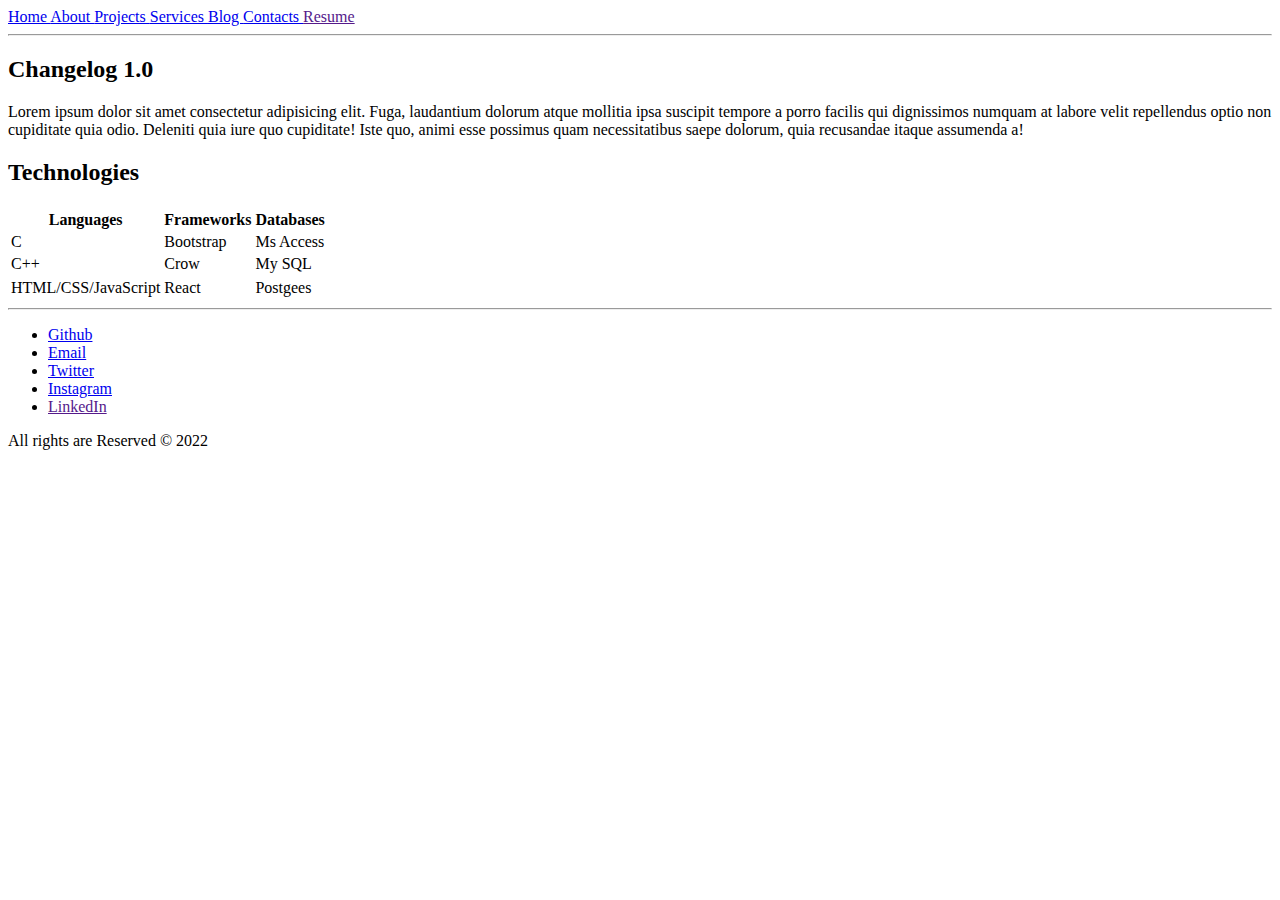
<file: about.html>
<!DOCTYPE html>
<html lang="en">
  <head>
    <meta charset="UTF-8" />
    <meta http-equiv="X-UA-Compatible" content="IE=edge" />
    <meta name="viewport" content="width=device-width, initial-scale=1.0" />
    <title>About</title>
  </head>
  <body>
    <!--Navigation Bar-->
    <nav>
        <a href="index.html">Home </a>
        <a href="about.html">About </a>
        <a href="projects.html">Projects </a>
        <a href="services.html">Services </a>
        <a href="blog.html">Blog </a>
        <a href="contacts.html">Contacts </a>
        <a href="">Resume </a>
      </nav>
      <hr />
      <!--Hero/JumboTron Section-->
      <header>

      </header>
      <!--Main Page Content-->
      <main>
          <section>
        <h2>Changelog 1.0</h2>
        <p>Lorem ipsum dolor sit amet consectetur adipisicing elit.
          Fuga, laudantium dolorum atque mollitia ipsa suscipit tempore 
          a porro facilis qui dignissimos numquam at labore velit repellendus 
          optio non cupiditate quia odio. Deleniti quia iure quo cupiditate! 
          Iste quo, animi esse possimus quam necessitatibus saepe dolorum, 
          quia recusandae itaque assumenda a!</p>
          </section>
          <section>
              <h2>Technologies</h2>
              <table>
              <tr>
                  <tr>
                  <th>Languages</th>
                  <th>Frameworks</th>
                  <th>Databases</th>
                  </tr>
                  <tr>
                      <td>C</td>
                      <td>Bootstrap</td>
                      <td>Ms Access</td>
                  </tr>
                  <tr>
                      <td>C++</td>
                      <td>Crow</td>
                      <td>My SQL</td>
                  </tr>
                  <tr></tr>
                  <td>HTML/CSS/JavaScript</td>
                  <td>React</td>
                  <td>Postgees</td>
                </tr>
              </table>
          </section>
      </main>
      <hr />
      <!--Footer Section-->
      <footer>
        <ul>
          <li>
            <a href="https://github.com/noahkirrinkol">Github </a>
          </li>
          <li>
            <a href="mailto: kirrinkoltit@gmail.com">Email</a>
          </li>
          <li>
            <a href="https://www.twitter.com/Kirrinkol1">Twitter </a>
          </li>
          <li>
            <a href="https://www.instagram/_kirrinkol">Instagram </a>
          </li>
          <li>
            <a href=""
              >LinkedIn</a
            >
          </li>
        </ul>
        <p>All rights are Reserved &copy; 2022</p>
      </footer>
  </body>
</html>
</file>
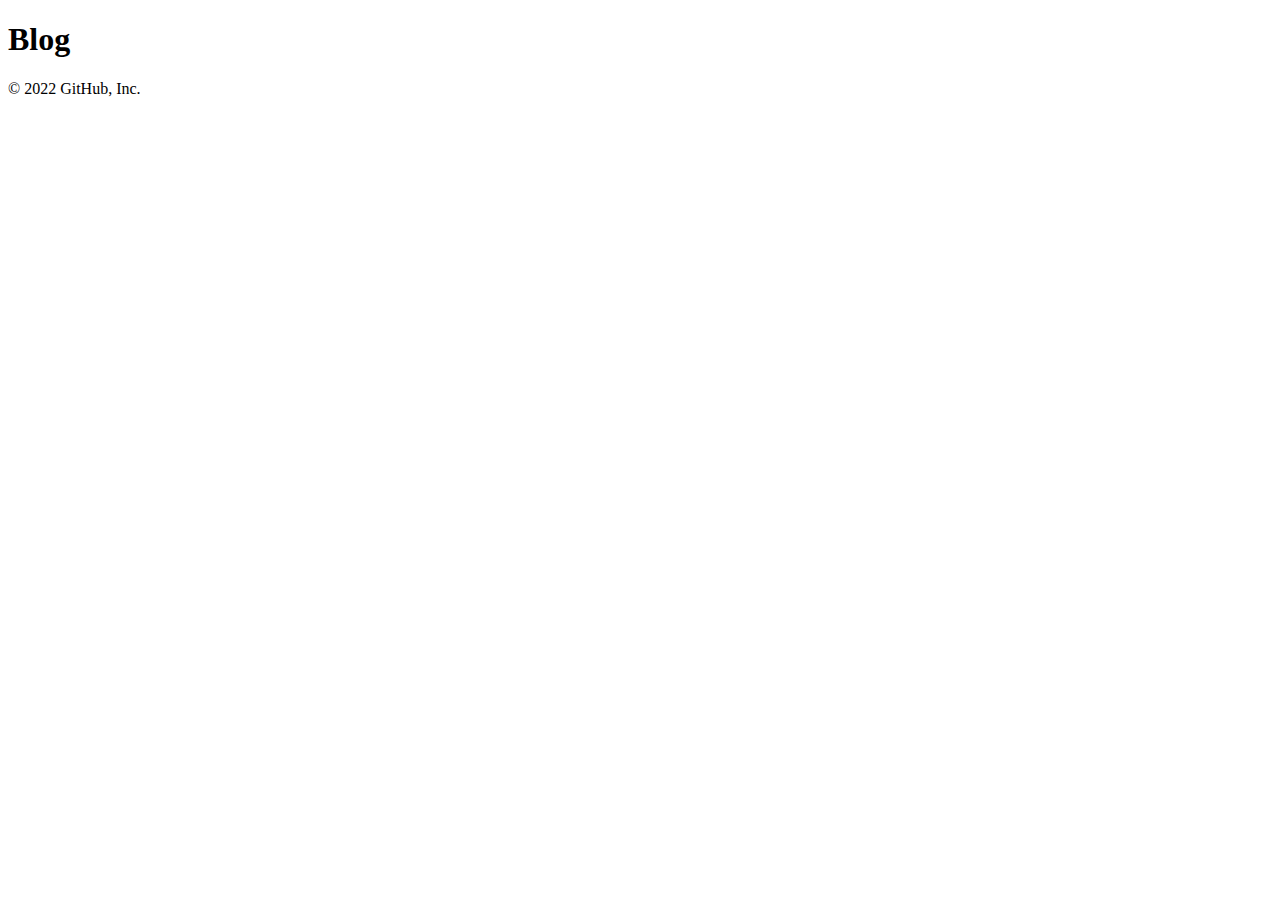
<file: blogs.html>
<!DOCTYPE html>
<html lang="en">
  <head>
    <meta charset="UTF-8" />
    <meta http-equiv="X-UA-Compatible" content="IE=edge" />
    <meta name="viewport" content="width=device-width, initial-scale=1.0" />
    <title>Blog</title>
  </head>
  <body>
    <h1>Blog</h1>
  </body>
</html>
© 2022 GitHub, Inc.
</file>
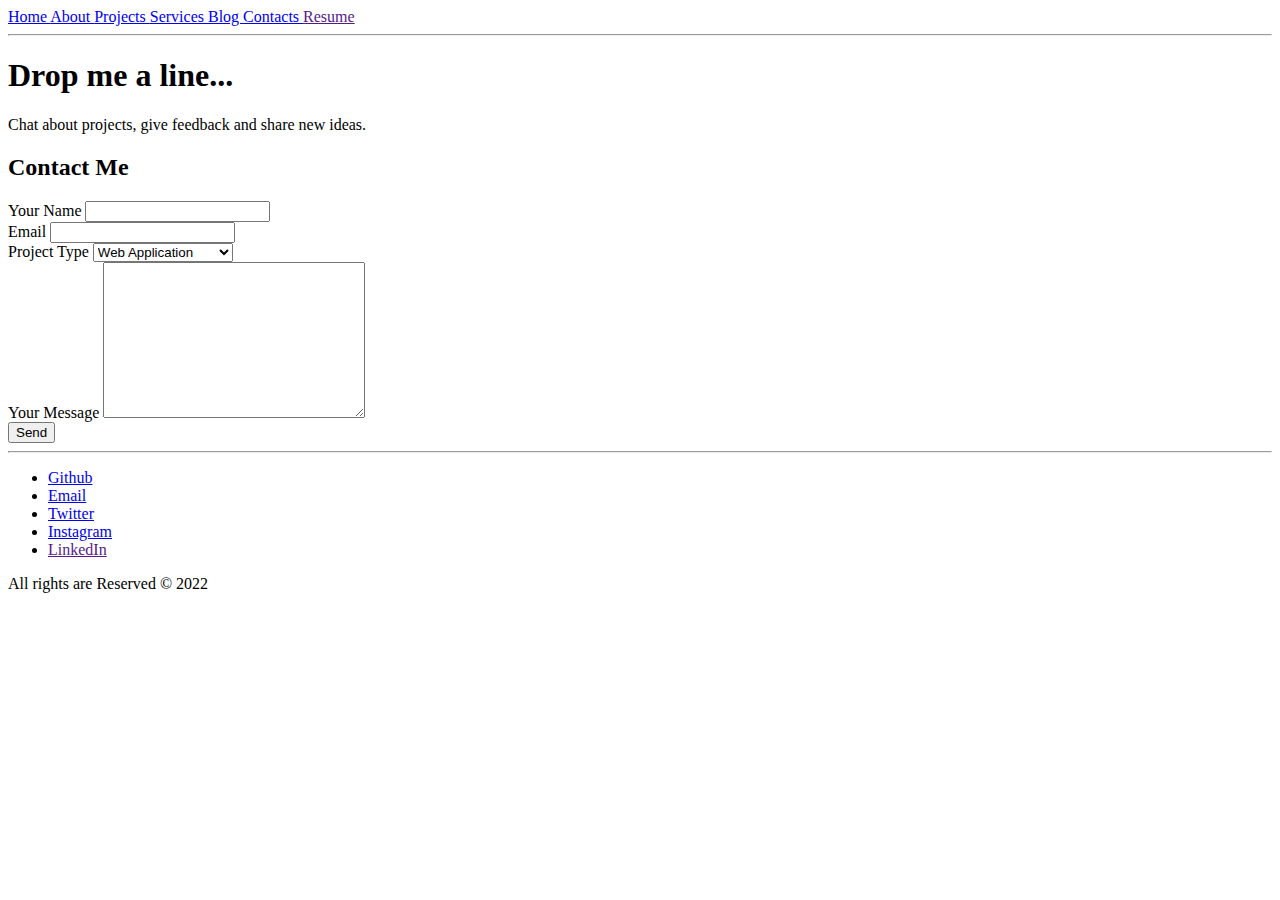
<file: contacts.html>
<!DOCTYPE html>
<html lang="en">
  <head>
    <meta charset="UTF-8" />
    <meta http-equiv="X-UA-Compatible" content="IE=edge" />
    <meta name="viewport" content="width=device-width, initial-scale=1.0" />
    <title>Contacts</title>
  </head>
  <body>
    <!--Navigation Bar-->
    <nav>
      <a href="index.html"> Home </a>
      <a href="about.html"> About </a>
      <a href="projects.html"> Projects </a>
      <a href="services.html"> Services </a>
      <a href="blog.html"> Blog </a>
      <a href="contacts.html"> Contacts </a>
      <a href="">Resume </a>
    </nav>
    <hr />
    <!--Hero/JumboTron Section-->
    <header>
      <h1>Drop me a line...</h1>
      <p>Chat about projects, give feedback and share new ideas.</p>
    </header>
    <!--Main Page Content-->
    <main>
      <section>
        <h2>Contact Me</h2>
        <form action="">
          <div>
            <label for="name">Your Name</label>
            <input type="text" id="name" name="name" />
          </div>
          <div>
            <label for="email">Email</label>
            <input type="email" id="email" />
          </div>
          <div>
            <label for="project">Project Type</label>
            <select name="project" id="project">
              <option value="web">Web Application</option>
              <option value="mobile">Mobile Application</option>
              <option value="desktop">Desktop Application</option>
            </select>
          </div>
          <div>
            <label for="message">Your Message</label>
            <textarea name="message" id="message" cols="30" rows="10">
            </textarea>
          </div>
          <input type="submit" value="Send" />
        </form>
      </section>
    </main>
    <hr />
    <!--Footer Section-->
    <footer>
      <ul>
        <li>
          <a href="https://github.com/noahkirrinkol">Github </a>
        </li>
        <li>
          <a href="mailto: kirrinkoltiti@gmail.com">Email</a>
        </li>
        <li>
          <a href="https://www.twitter.com/Kirrinkol1">Twitter </a>
        </li>
        <li>
          <a href="https://www.instagram/_kirrinkol">Instagram </a>
        </li>
        <li>
          <a href="">LinkedIn</a>
        </li>
      </ul>
      <p>All rights are Reserved &copy; 2022</p>
    </footer>
  </body>
</html>
</file>
